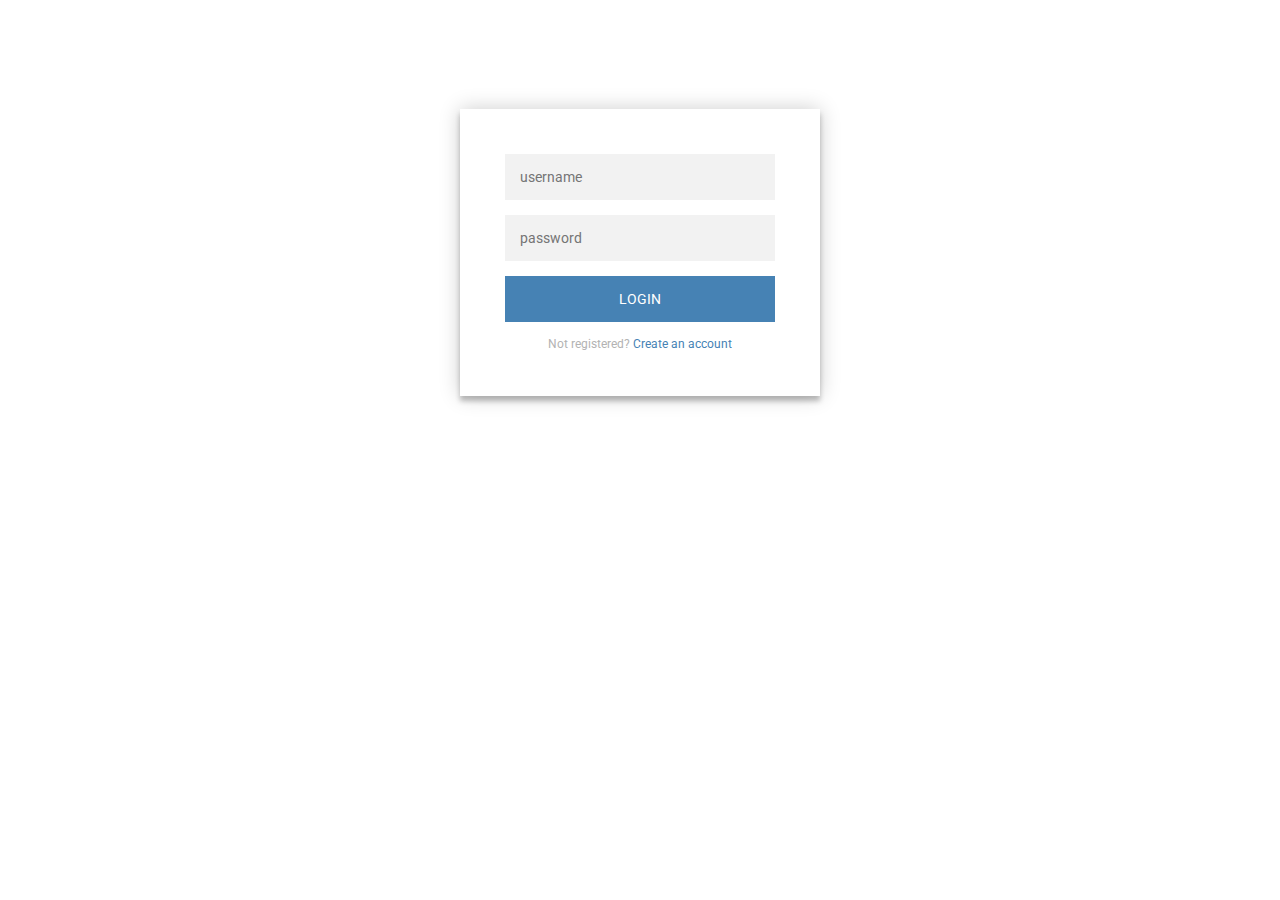
<file: src/main/webapp/login.html>
<!DOCTYPE html>
<html lang="en">
<head>
    <meta charset="UTF-8">
    <meta name="viewport" content="width=device-width, initial-scale=1.0">
    <meta http-equiv="X-UA-Compatible" content="ie=edge">
    <title>Login</title>
    <script src="https://ajax.googleapis.com/ajax/libs/jquery/1.10.2/jquery.min.js"></script>
    <link rel="stylesheet" href="css/login.css">
    <script src="js/login.js"></script>
</head>
<body>
<div class="login-page">
    <div class="form">
        <form action="javascript:void(0);" class="register-form">
            <input type="text" placeholder="name" id="username"/>
            <input type="password" placeholder="password" id="password"/>
            <input type="text" placeholder="full name address" id="fullName"/>
            <button class="registration">create</button>
            <p class="message">Already registered? <a href="#">Sign In</a></p>
        </form>
        <form action="javascript:void(0);" class="login-form">
            <input type="text" placeholder="username" name="username" id="username2"/>
            <input type="password" placeholder="password" name="password" id="password2"/>
            <button class="login">login</button>
            <p class="message">Not registered? <a href="#">Create an account</a></p>
        </form>
    </div>
</div>
</body>
</html>
</file>
<file: src/main/webapp/css/login.css>
@import url(https://fonts.googleapis.com/css?family=Roboto:300);

body {

    height: 100%;
    background: #FFFFFF;
    font-family: "Roboto", sans-serif;
    -webkit-font-smoothing: antialiased;
    -moz-osx-font-smoothing: grayscale;
}

.login-page {
    width: 360px;
    padding: 8% 0 0;
    margin: auto;
}

.form {
    position: relative;
    z-index: 1;
    background: #FFFFFF;
    max-width: 360px;
    margin: 0 auto 100px;
    padding: 45px;
    text-align: center;
    box-shadow: 0 0 20px 0 rgba(0, 0, 0, 0.2), 0 5px 5px 0 rgba(0, 0, 0, 0.24);
}

.form input {
    font-family: "Roboto", sans-serif;
    outline: 0;
    background: #f2f2f2;
    width: 100%;
    border: 0;
    margin: 0 0 15px;
    padding: 15px;
    box-sizing: border-box;
    font-size: 14px;
}

.form button {
    font-family: "Roboto", sans-serif;
    text-transform: uppercase;
    outline: 0;
    background: #4682B4;
    width: 100%;
    border: 0;
    padding: 15px;
    color: #FFFFFF;
    font-size: 14px;
    -webkit-transition: all 0.3 ease;
    transition: all 0.3 ease;
    cursor: pointer;
}

.form button:hover, .form button:active, .form button:focus {
    background: #4682B4;
}

.form .message {
    margin: 15px 0 0;
    color: #b3b3b3;
    font-size: 12px;
}

.form .message a {
    color: #4682B4;
    text-decoration: none;
}

.form .register-form {
    display: none;
}

.container {
    position: relative;
    z-index: 1;
    max-width: 300px;
    margin: 0 auto;
}

.container:before, .container:after {
    content: "";
    display: block;
    clear: both;
}

.container .info {
    margin: 50px auto;
    text-align: center;
}

.container .info h1 {
    margin: 0 0 15px;
    padding: 0;
    font-size: 36px;
    font-weight: 300;
    color: #1a1a1a;
}

.container .info span {
    color: #4d4d4d;
    font-size: 12px;
}

.container .info span a {
    color: #000000;
    text-decoration: none;
}

.container .info span .fa {
    color: #EF3B3A;
}
</file>
